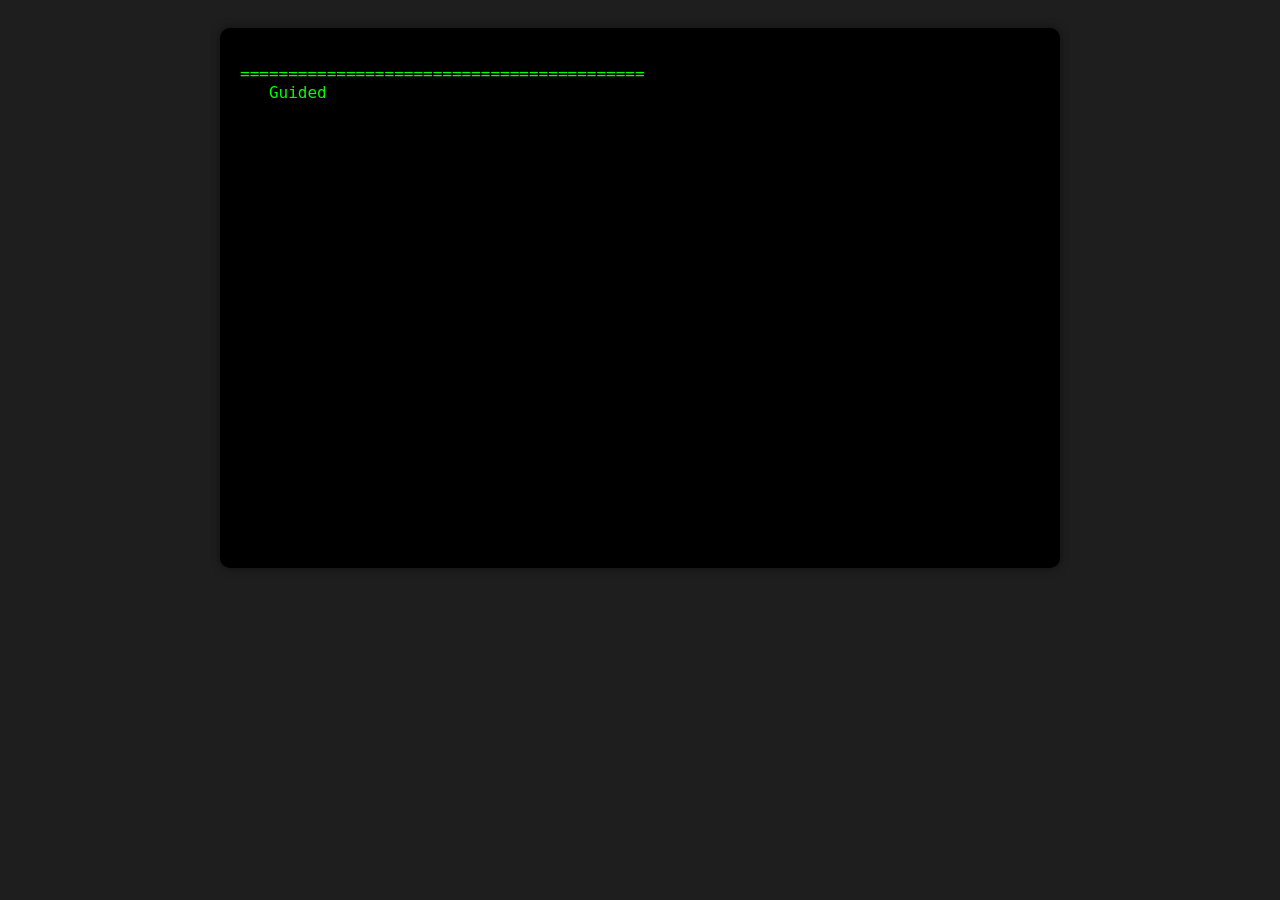
<file: output.html>
<!DOCTYPE html>
<html lang="en">
<head>
    <meta charset="UTF-8">
    <meta name="viewport" content="width=device-width, initial-scale=1.0">
    <title>Dry Run Simulation</title>
    <style>
        body {
            background-color: #1e1e1e;
            color: #00ff00;
            font-family: 'Courier New', Courier, monospace;
            padding: 20px;
            font-size: 16px;
        }
        .container {
            background-color: #000;
            border-radius: 10px;
            padding: 20px;
            box-shadow: 0 0 10px rgba(0,0,0,0.5);
            max-width: 800px;
            margin: auto;
            min-height: 500px;
        }
    </style>
</head>
<body>
    <div class="container">
        <pre id="output"></pre>
    </div>
    <script>
        const text = `==========================================
   Guided Co-Creation CLI Simulation      
==========================================

👤 USER: A bakery website
[Planner Agent] Analyzing chat history (1 messages)...
[Planner Agent] ⚠️ Prompt is too vague. Requesting clarification.
🤖 AI: Will your app need user accounts or a database?
👤 USER: No, just a static menu display please.
[Planner Agent] Analyzing chat history (3 messages)...
[Planner Agent] ✅ Gathered enough info. Generated a technical blueprint.
🤖 AI: Great! Generating your app now...

[RL Brain] EXPLOITING: chose cursor (Q=0.00) for context '73943058'
[Writer Agent] Triggering cursor... (Attempt 1)
[Writer Agent] cursor completed the code changes.
[Reviewer Agent] Analyzing changes...
[Reviewer Agent] LGTM! Code is approved.
[Packager Agent] Zipping workspace into App.zip...
[RL Brain] Updated Q-value for cursor in context '73943058': 0.00 -> 1.00

🎉 App generation complete! Ready for download.`;
        
        let i = 0;
        const speed = 20;
        function typeWriter() {
            if (i < text.length) {
                document.getElementById("output").innerHTML += text.charAt(i);
                i++;
                setTimeout(typeWriter, speed);
            }
        }
        typeWriter();
    </script>
</body>
</html>
</file>
